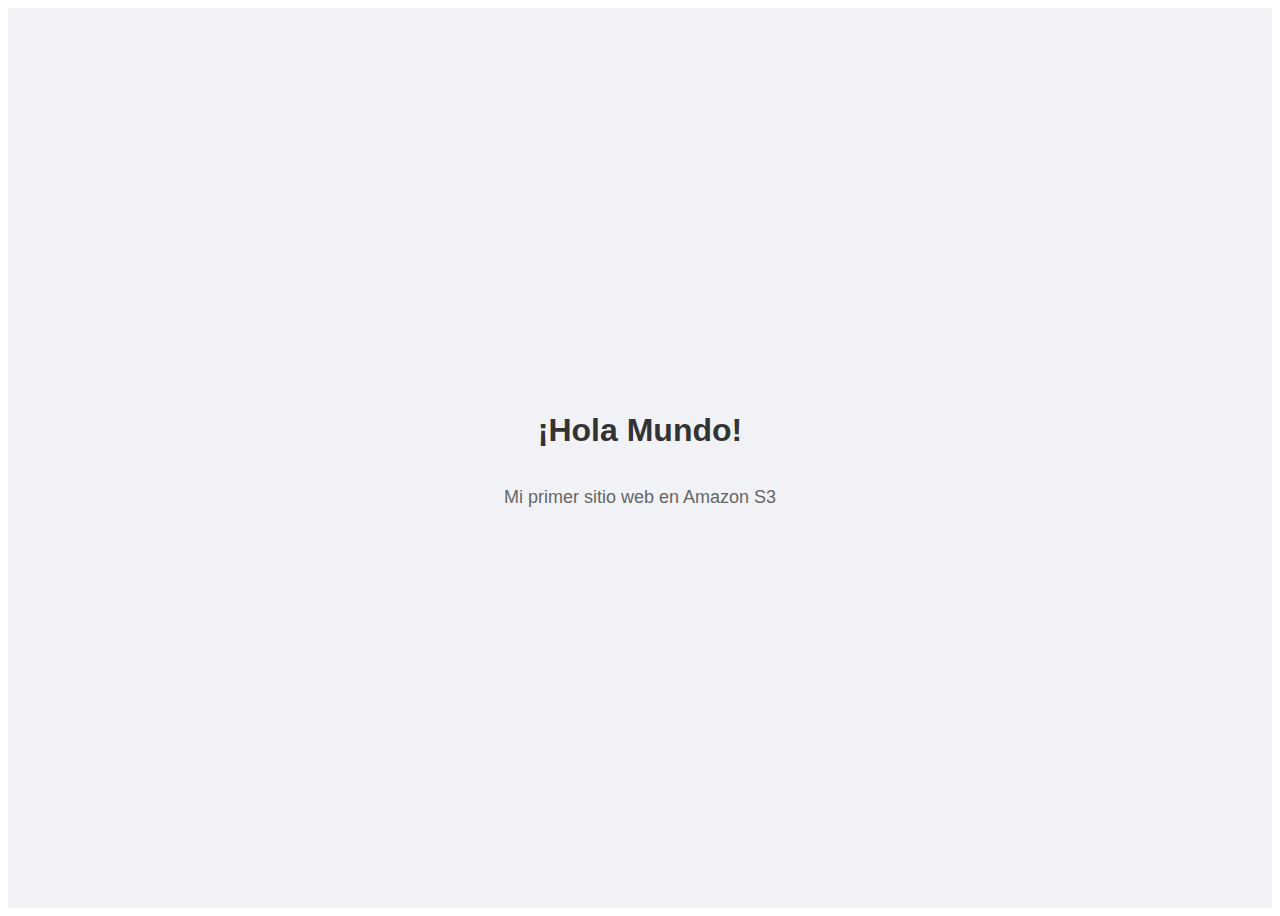
<file: index.html>
<!DOCTYPE html>
<html lang="es">
<head>
    <meta charset="UTF-8">
    <meta name="viewport" content="width=device-width, initial-scale=1.0">
    <title>Mi Sitio Web</title>
    <link rel="stylesheet" href="styles.css">
</head>
<body>
    <div class="container">
        <h1>¡Hola Mundo!</h1>
        <p>Mi primer sitio web en Amazon S3</p>
    </div>
</body>
</html>
</file>
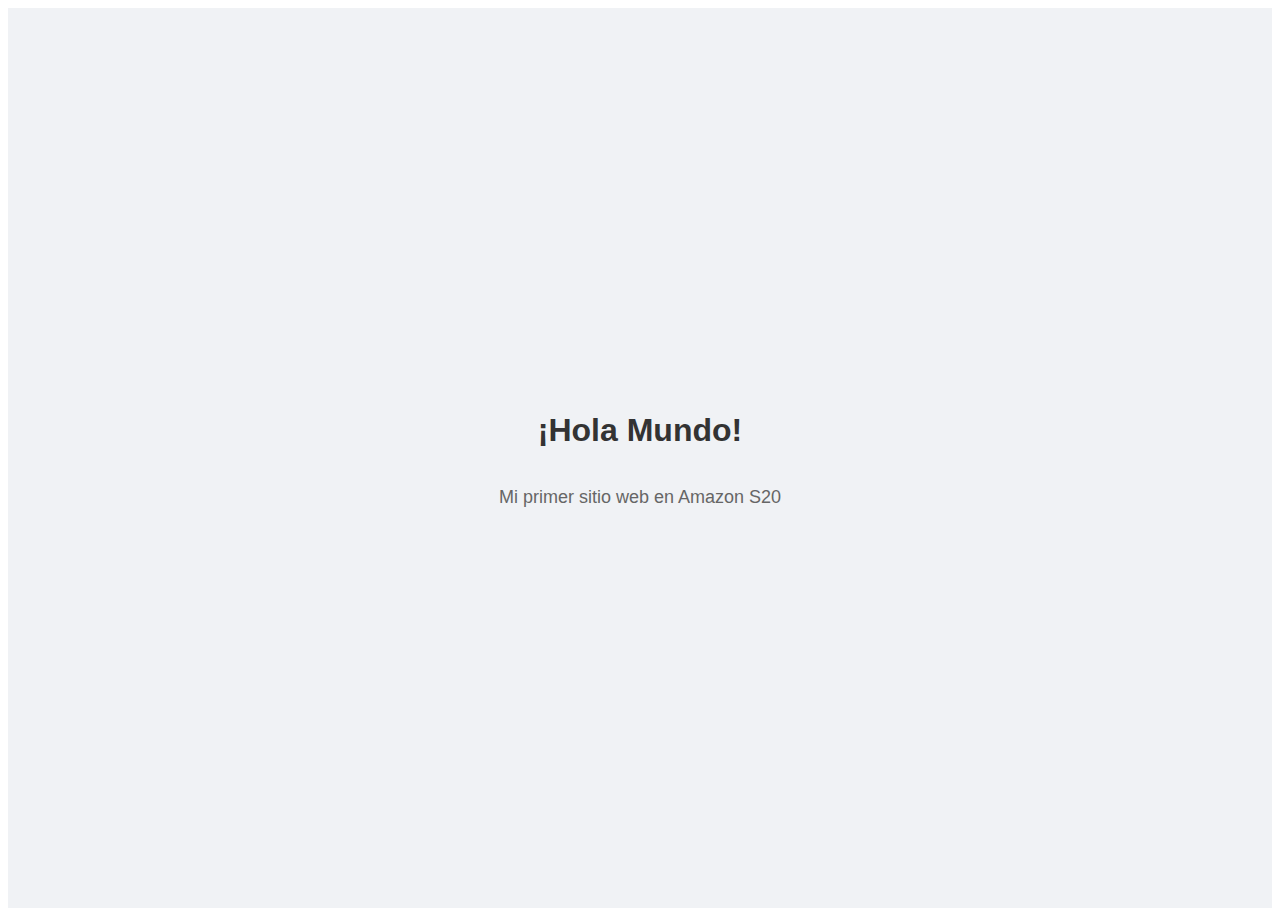
<file: docs/index.html>
<!DOCTYPE html>
<html lang="es">
<head>
    <meta charset="UTF-8">
    <meta name="viewport" content="width=device-width, initial-scale=1.0">
    <title>Mi Sitio Web</title>
    <link rel="stylesheet" href="styles.css">
</head>
<body>
    <div class="container">
        <h1>¡Hola Mundo!</h1>
        <p>Mi primer sitio web en Amazon S20</p>
    </div>
</body>
</html>
</file>
<file: styles.css>
.container {
    display: flex;
    flex-direction: column;
    align-items: center;
    justify-content: center;
    height: 100vh;
    margin: 0;
    font-family: Arial, sans-serif;
    background-color: #f0f2f5;
}

h1 {
    color: #333;
    margin-bottom: 20px;
}

p {
    color: #666;
    font-size: 18px;
}
</file>
<file: docs/styles.css>
.container {
    display: flex;
    flex-direction: column;
    align-items: center;
    justify-content: center;
    height: 100vh;
    margin: 0;
    font-family: Arial, sans-serif;
    background-color: #f0f2f5;
}

h1 {
    color: #333;
    margin-bottom: 20px;
}

p {
    color: #666;
    font-size: 18px;
}
</file>
